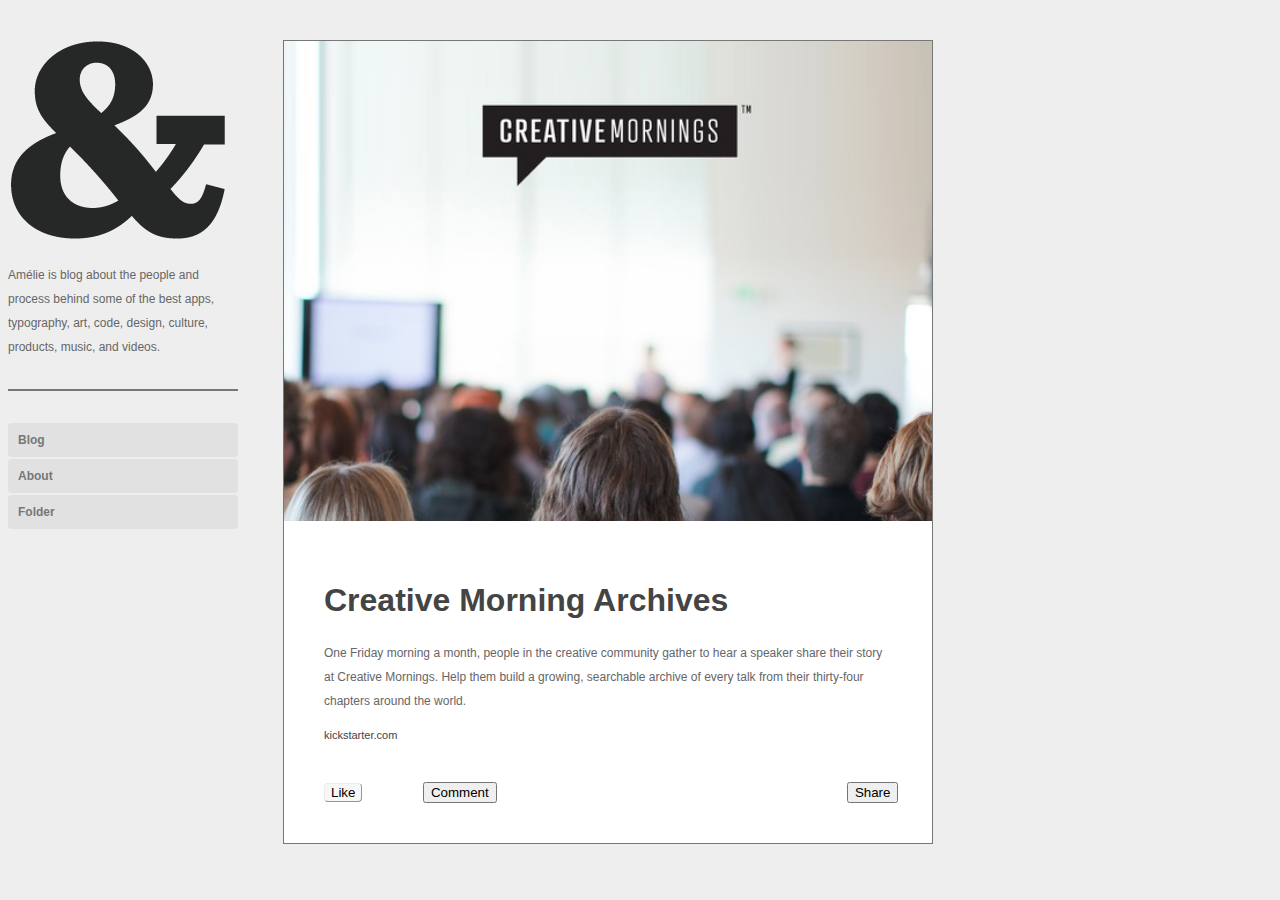
<file: Class 4/Assignment/homepage (1).html>
<!doctype html>
<html>
  <head>
    <meta charset="utf-8">
    <title>Am&eacute;lie</title>
    <link rel="stylesheet" href="style.css">
  </head>
  <body>
    <div>
      <section id="sidebar">
        <!-- sick image, bro -->
        <img src="logo.png" alt="blog image">
        <p id="description">
          Am&eacute;lie is blog about the people and process behind some of the best apps, typography, art, code, design, culture, products, music, and videos.
        </p>
        <nav>
          <ul>
            <li><a href="http://google.com">Blog</a></li>
            <li><a href="#">About</a></li>
            <li><a href="#">Folder</a></li>
          </ul>
        </nav>
      </section>
      <section id="main-content">
        <article>
          <header>
            <a href="creative_mornings.jpeg"><img width="648" height="486" src="creative_mornings.jpeg" alt="creative-mornings.jpg"></a>
          </header>
          <div class="article-all">
            <h1 id="header-one">Creative Morning Archives</h1>
            <p class="article-description">
              One Friday morning a month, people in the creative community gather to hear a speaker share their story at Creative Mornings. Help them build a growing, searchable archive of every talk from their thirty-four chapters around the world.
            </p>
            <a href="#" class="source-url">kickstarter.com</a>
            <div class="like-comment-share">
            <button class="like-button">Like</button>
            <a href="#" class="share-button"><button>Share</button></a>
            <button class="comment-button">Comment</button></div>
          </div>
        </article>
      </section>
    </div>
  </body>
</html>
</file>
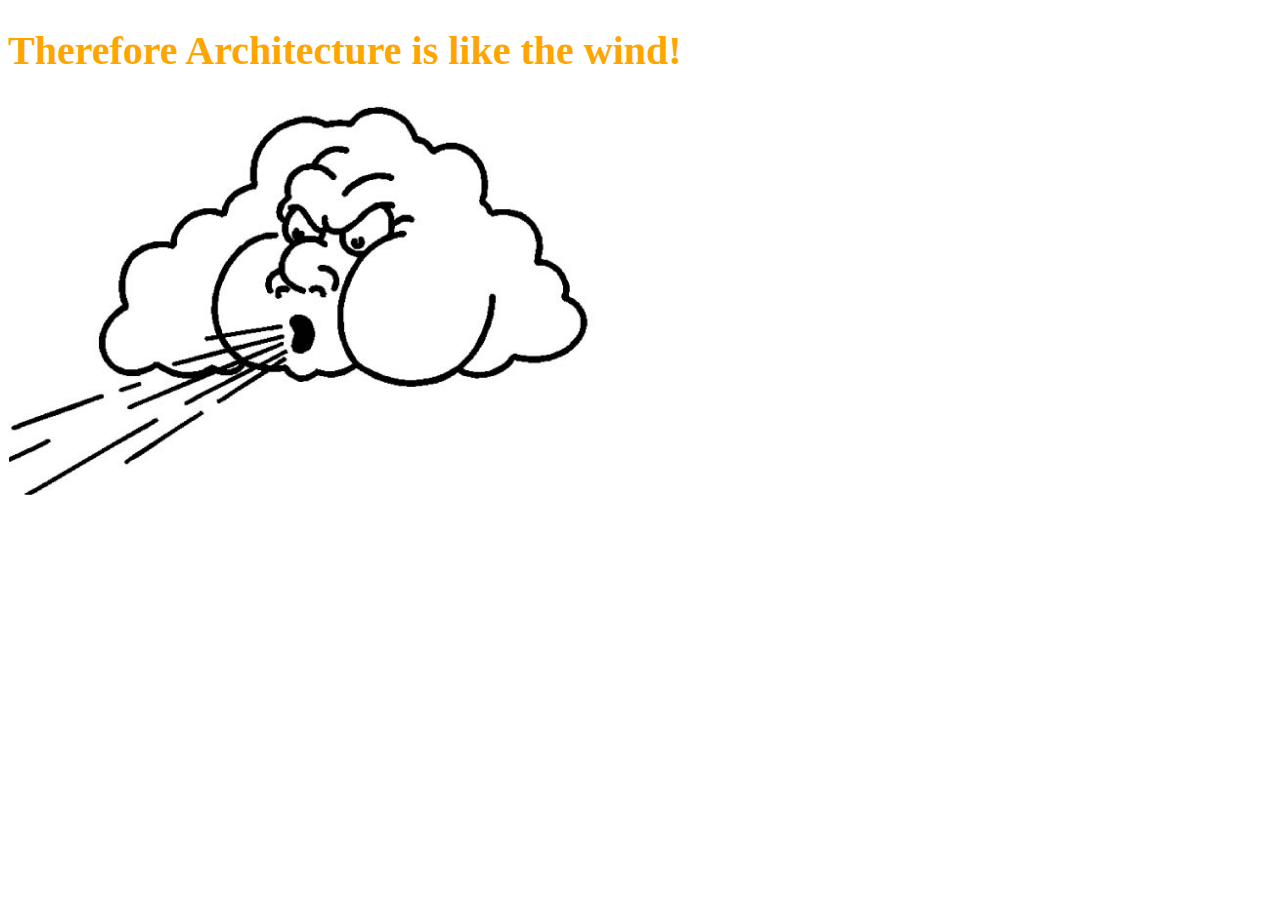
<file: Class 1/assignment/project/blows.html>
<!doctype html>
<html>
	<head>
		<link rel="stylesheet" href="christian.css">
		<title>wind</title>
</head>
	<body><h1 class="second-heading">Therefore Architecture is like the wind!</h1>
		<img id="blower" src="wind.jpg" alt="jpg">
	</body>
	</html>
</file>
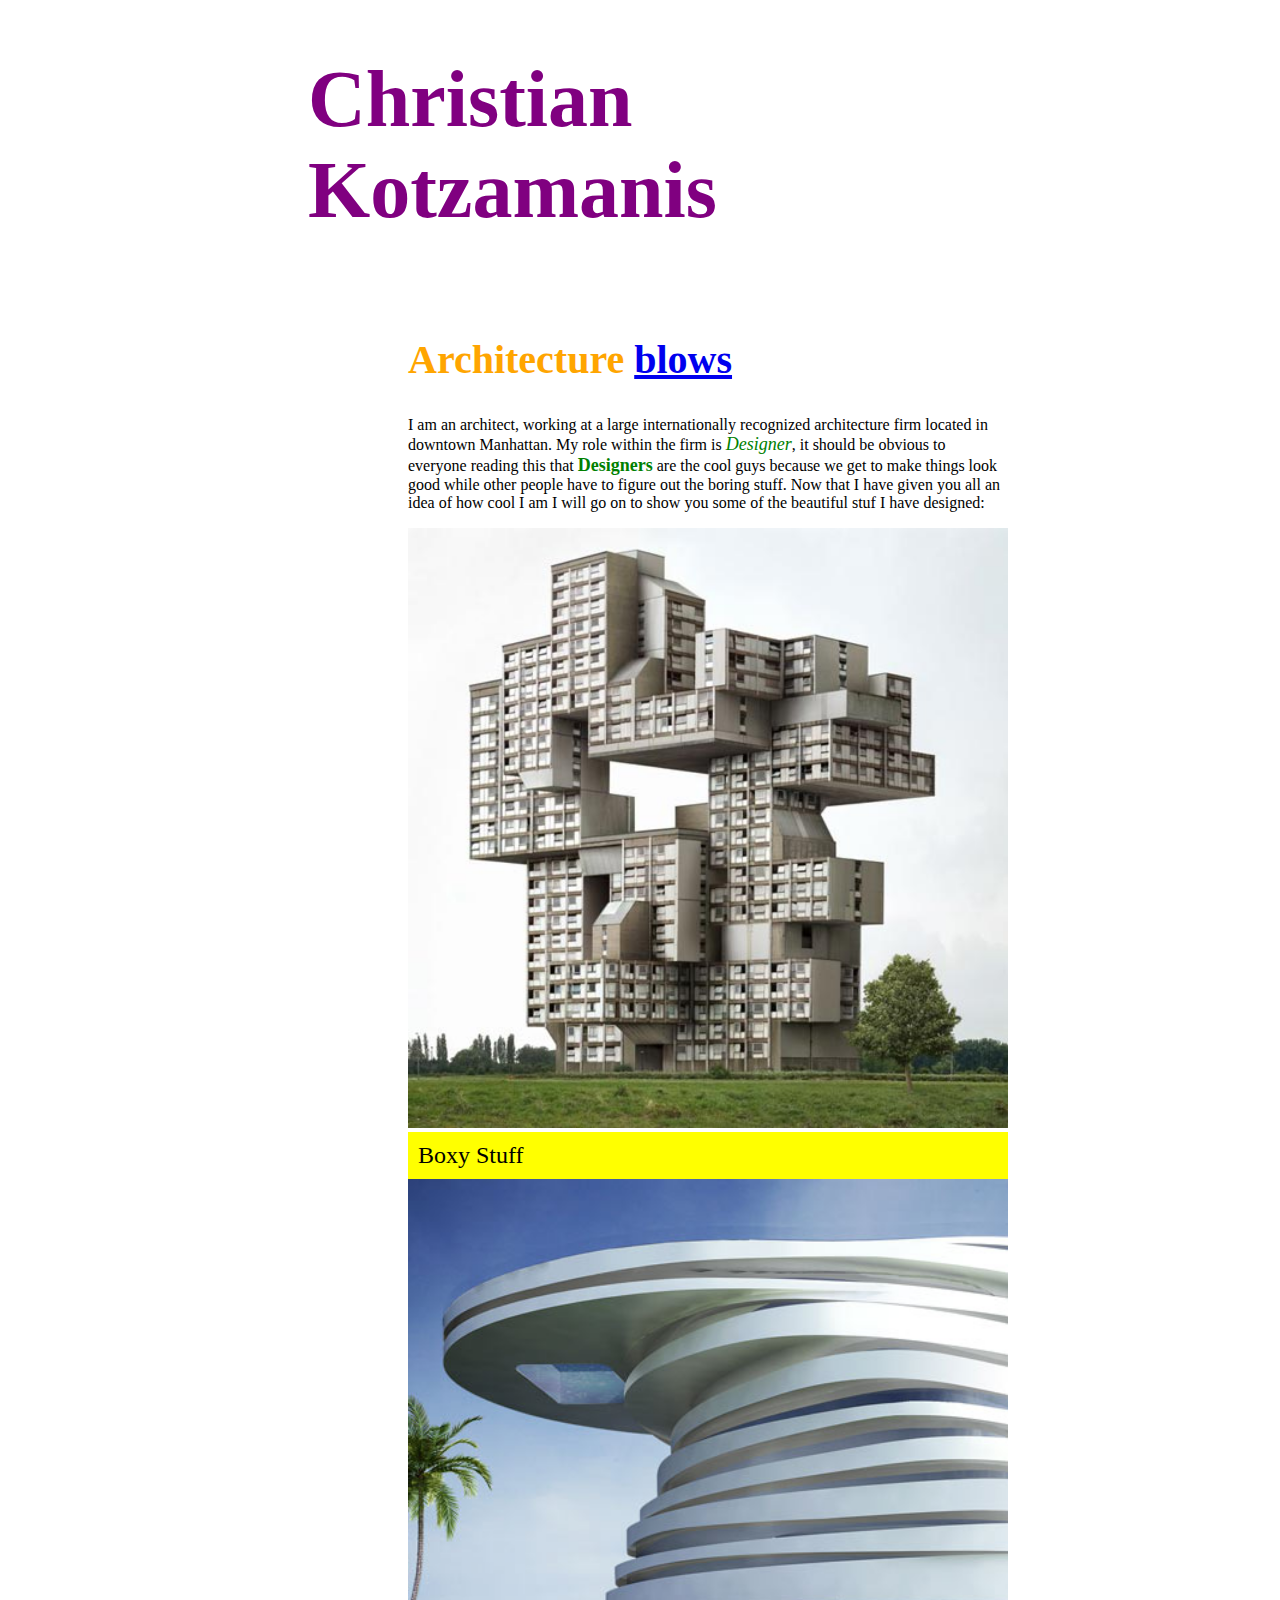
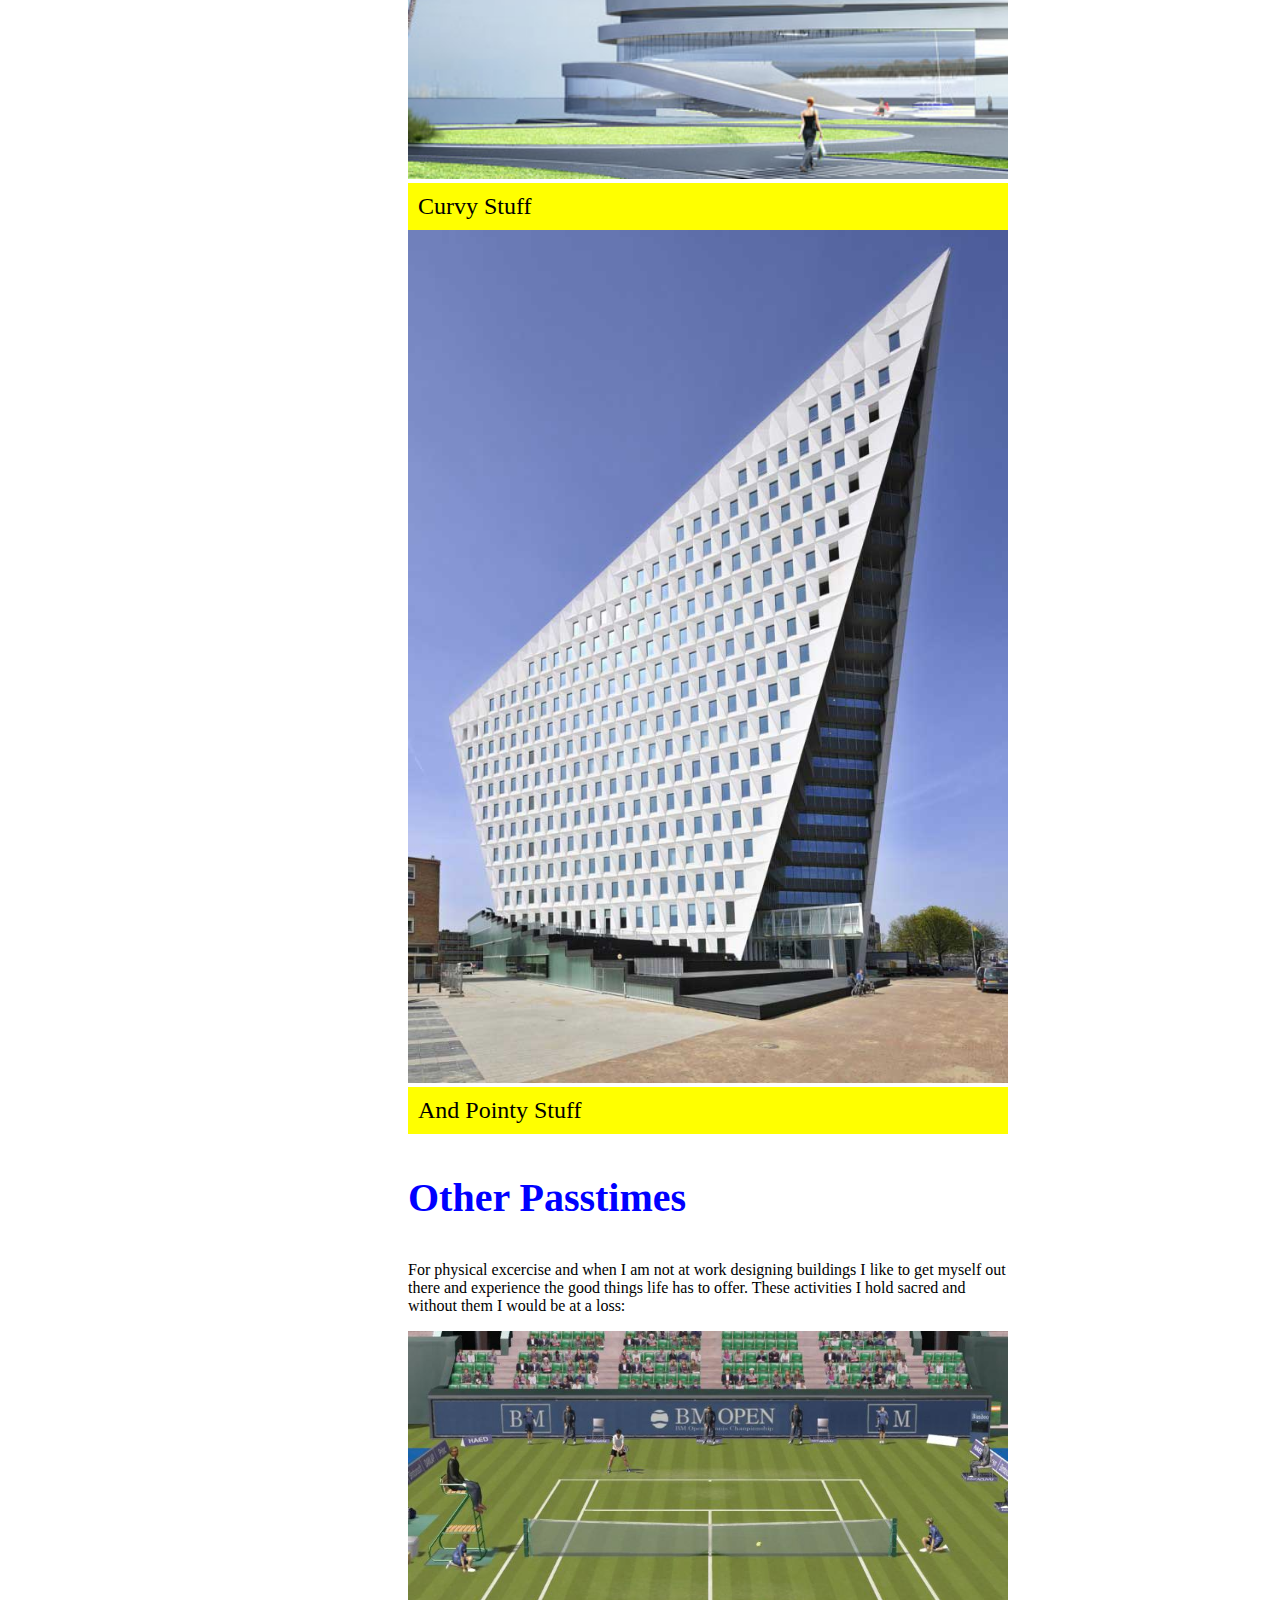
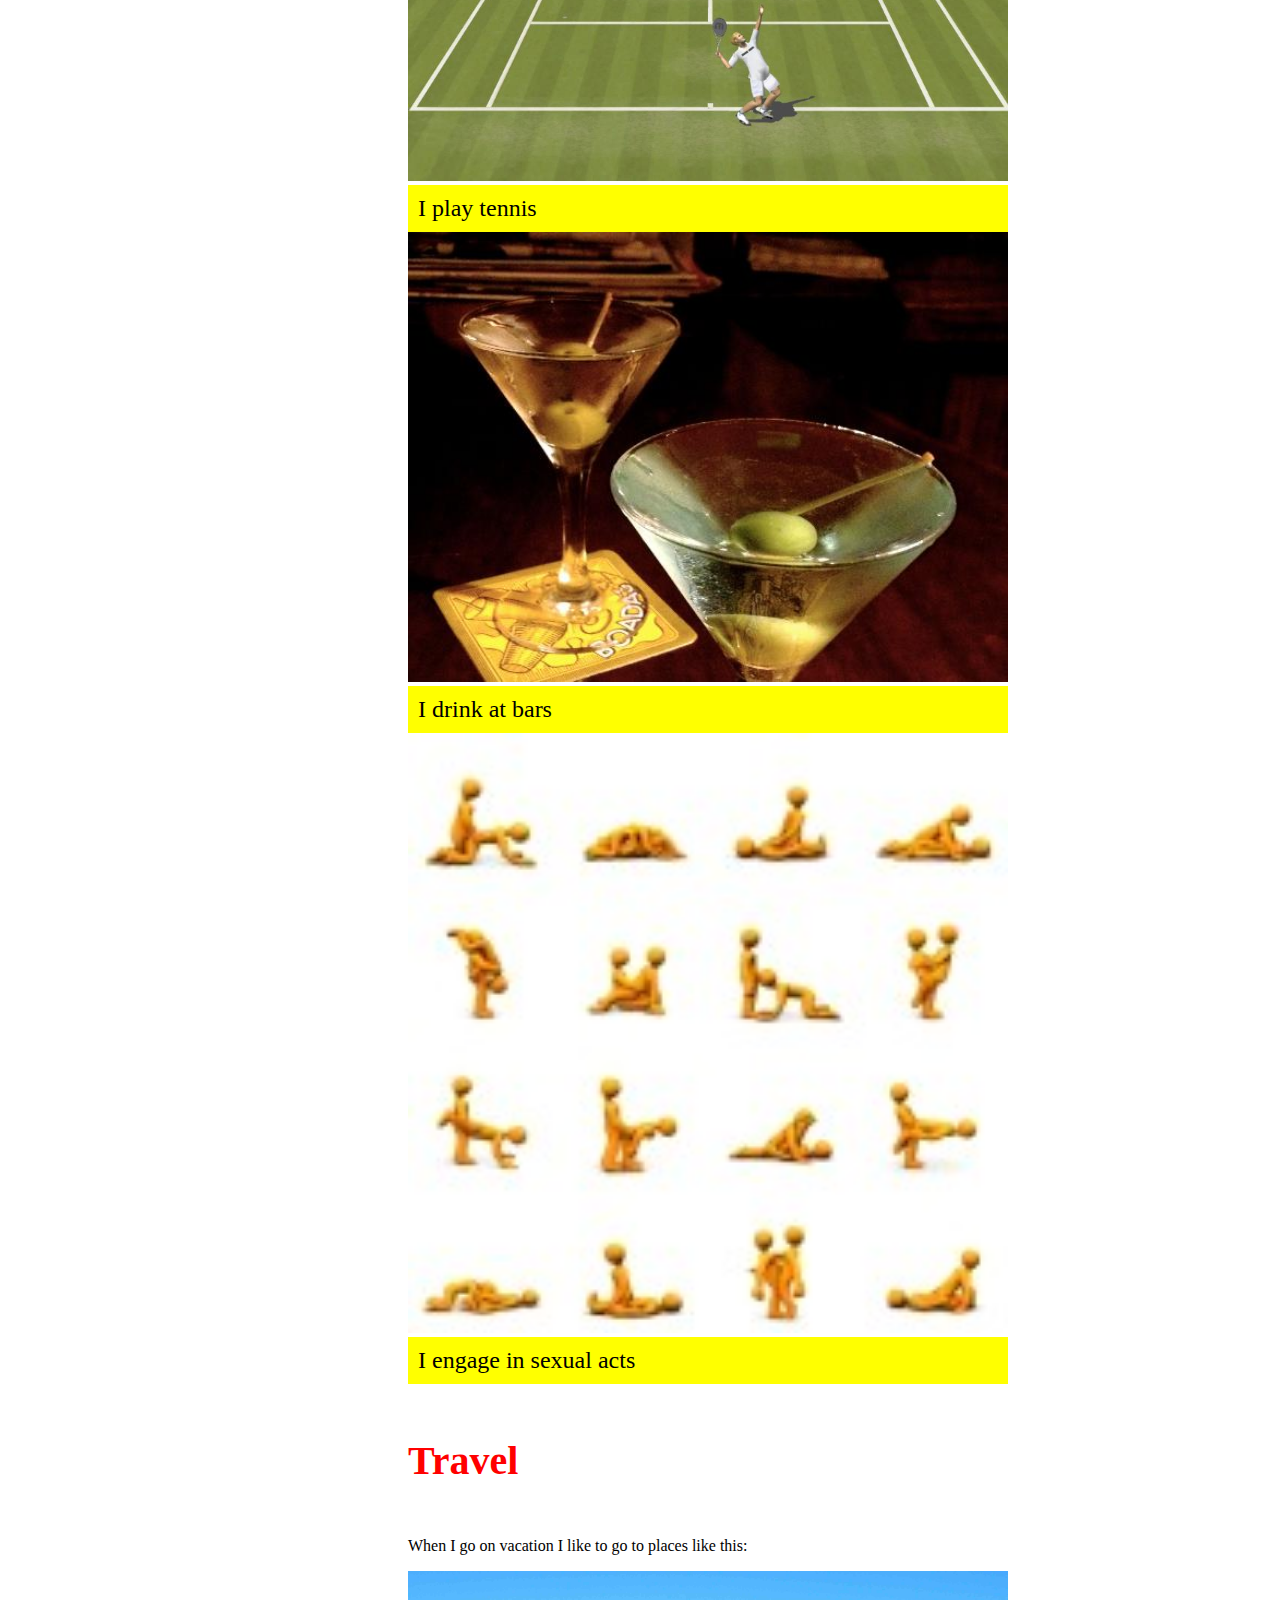
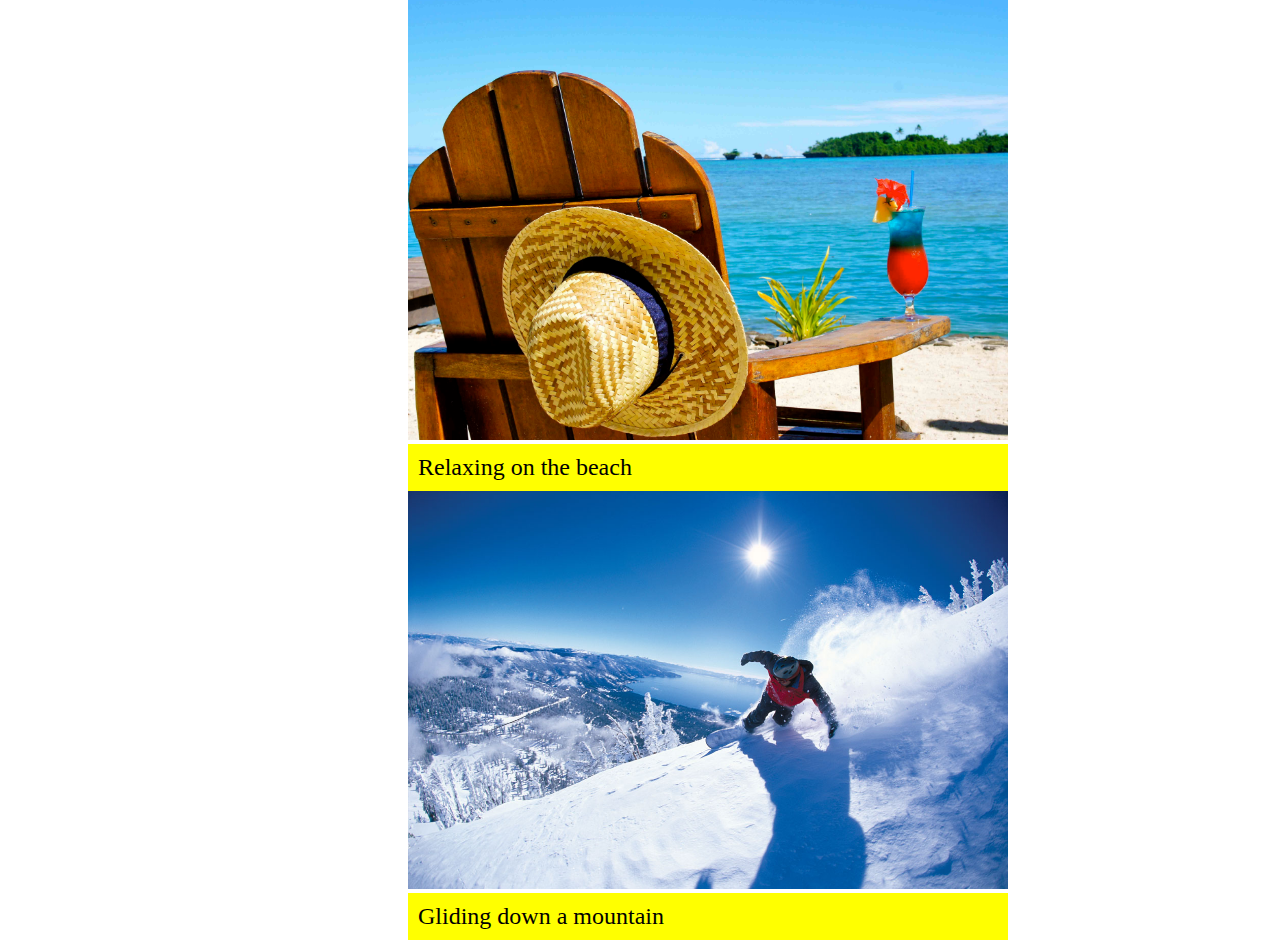
<file: Class 1/assignment/project/Christian.html>
<!doctype html>
<html>
	<head>
		<link rel="stylesheet" href="christian.css">
		<title>Christian Kotzamanis</title>
	</head>
	<body>
		<h1 class="first-heading">Christian Kotzamanis</h1>
		<div><h2 class="second-heading">Architecture <a href="blows.html">blows</a></h2>
			<p>I am an architect, working at a large internationally recognized architecture firm located in downtown Manhattan. My role within the firm is <em class="designer">Designer</em>, it should be obvious to everyone reading this that <strong class="designer">Designers</strong> are the cool guys because we get to make things look good while other people have to figure out the boring stuff. Now that I have given you all an idea of how cool I am I will go on to show you some of the beautiful stuf I have designed:</p>
			<img src="architecture-1.jpg" alt="jpg"><aside>Boxy Stuff</aside>
			<img src="architecture-2.jpg" alt="jpg"><aside>Curvy Stuff</aside>
			<img src="architecture-3.jpg" alt="jpg"><aside>And Pointy Stuff</aside>
		<h3 class="third-heading">Other Passtimes</h3>
			<p>For physical excercise and when I am not at work designing buildings I like to get myself out there and experience the good things life has to offer. These activities I hold sacred and without them I would be at a loss:</p>
				<img src="tennis.jpg" alt="jpg"><aside>I play tennis</aside>
				<img src="bar.jpg" alt="jpg"><aside>I drink at bars</aside>
				<img src="sex.jpg" alt="jpg"><aside>I engage in sexual acts</aside>
		<h4 class="fourth-heading">Travel</h4>
			<p>When I go on vacation I like to go to places like this:</p>
				<img src="beach.jpg" alt="jpg"><aside>Relaxing on the beach</aside>
				<img src="boarding.jpg" alt="jpg"><aside>Gliding down a mountain</aside></div>
	</body>
</html>
</file>
<file: Class 4/Assignment/style.css>
body {
  background-color: #eeeeee;
  font-family: Helvetica, Arial, sans-serif;
  color: #666;
}

#sidebar {
  float: left;
  width: 230px;
  font-size: 12px;
  line-height: 24px;
}

nav {
  border-top: 2px solid #777;
  padding-top: 20px;
  margin-top: 30px;
}

nav > ul {
  list-style: none;
  padding-left: 0;
}

nav > ul > li a {
  display: block;
  text-decoration: none;
  background-color: #e1e1e1;
  margin-bottom: 2px;
  border-radius: 4px;
  padding: 5px 10px;
  font-weight: bold;
}

nav > ul > li a:link,
nav > ul > li a:visited {
  color: #777;
}

nav > ul > li a:hover {
  color: white;
  background-color: #666;
}

#main-content {
  float: right;
  width: 650px;
}

body > div {
  width: 925px;
  margin-top: 40px;
}

article {
  background-color: white;
  border: 1px solid #777;
}

article header {
  width: 100%;
  height: 480px;
  overflow: hidden;
}

#header-one {
  font-family: 'Bitter', arial, sans-serif;
  color: #444;

}
.source-url {
  font-family: 'Open Sans', arial, sans-serif;
  color: #444;
  text-decoration: none;
  font-size: 11px;
  
}
.share-button{
  display: inline;
  background: #f7f7f7;
  font-family: 'Open Sans', arial, sans-serif;
  font-size: 12px;
  position: relative;
  right: -480px;

}
.like-button{
  display: inline;
  margin-top: 40px;
  background: #f7f7f7;
  border-radius: 4px;
  border-color: #ebebeb;
  border-width: 1px;

}
.article-description {
  font-size: 12px;
  line-height: 24px;
  font-family: 'Open Sans', arial, sans-serif;

}
.article-all {
  padding: 40px;
}
</file>
<file: Class 1/assignment/project/christian.css>
img{
	width: 600px;
}
.first-heading{
	color: purple;
	font: sans-serif;
	font-size: 80px;
	margin-right: 300px;
	margin-left: 300px;

}
.second-heading{
	color: orange;
	font: serif;
	font-size: 40px;
}
.third-heading{
	color: blue;
	font: small-caps;
	font-size: 40px;
}
.fourth-heading{
	color: red;
	font: verdana;
	font-size: 40px;
}
.designer{
	color: green;
	font-size: 18px;

}
aside{
	font-size: 24px;
	background-color: yellow;
	padding: 10px;
}
div{
	width: 600px;
	margin-left: 400px;
	margin-right: 400px;
	margin-top: 100px;
}
#blower{
	width: 600px;


}
</file>
